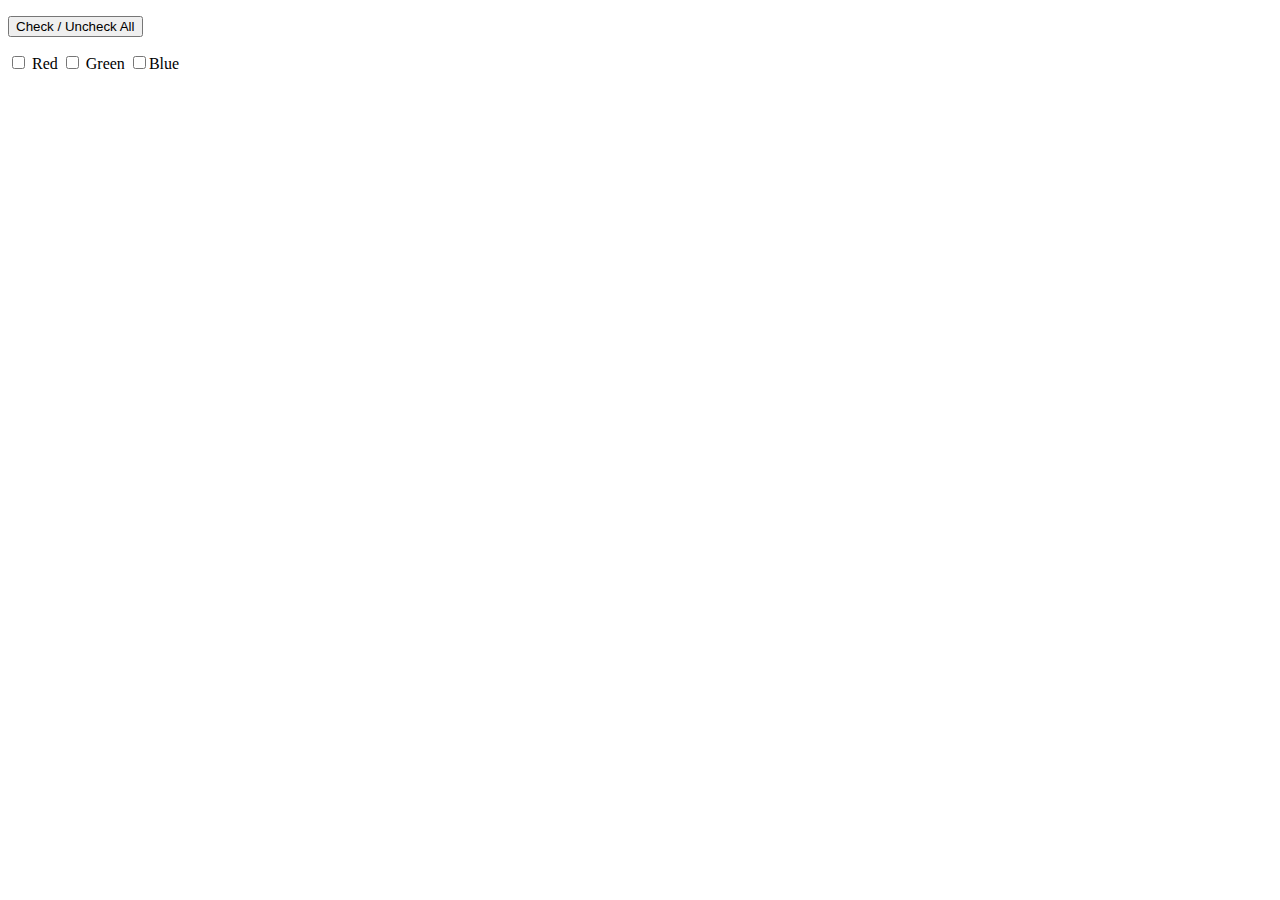
<file: quiz.html>
<!DOCTYPE html>
<html lang="en">
<head>
    <meta charset="UTF-8">
    <meta name="viewport" content="width=device-width, initial-scale=1.0">
    <title>JavaScript Check/uncheck checkboxes</title>
</head>
<body>
    <p>
        <button id="btn">Check / Uncheck All</button>
    </p>
    <label for="c1"><input type="checkbox" name="color" value="red" id="c1"> Red</label>
    <label for="c2"><input type="checkbox" name="color" value="green" id="c2"> Green</label>
    <label for="c3"> <input type="checkbox" name="color" value="blue" id="c3">Blue</label>

    <script>
        function check(checked = true) {
            const checkboxes = document.querySelectorAll('input[name="color"]');
            checkboxes.forEach((checkbox) => {
                checkbox.checked = checked;
            });
        }

        function checkAll() {
            select();
            this.onclick = uncheckAll;
        }

        function uncheckAll() {
            select(false);
            this.onclick = checkAll;
        }

        const btn = document.querySelector('#btn');
        btn.onclick = checkAll;
    </script>

</body>
</html>
</file>
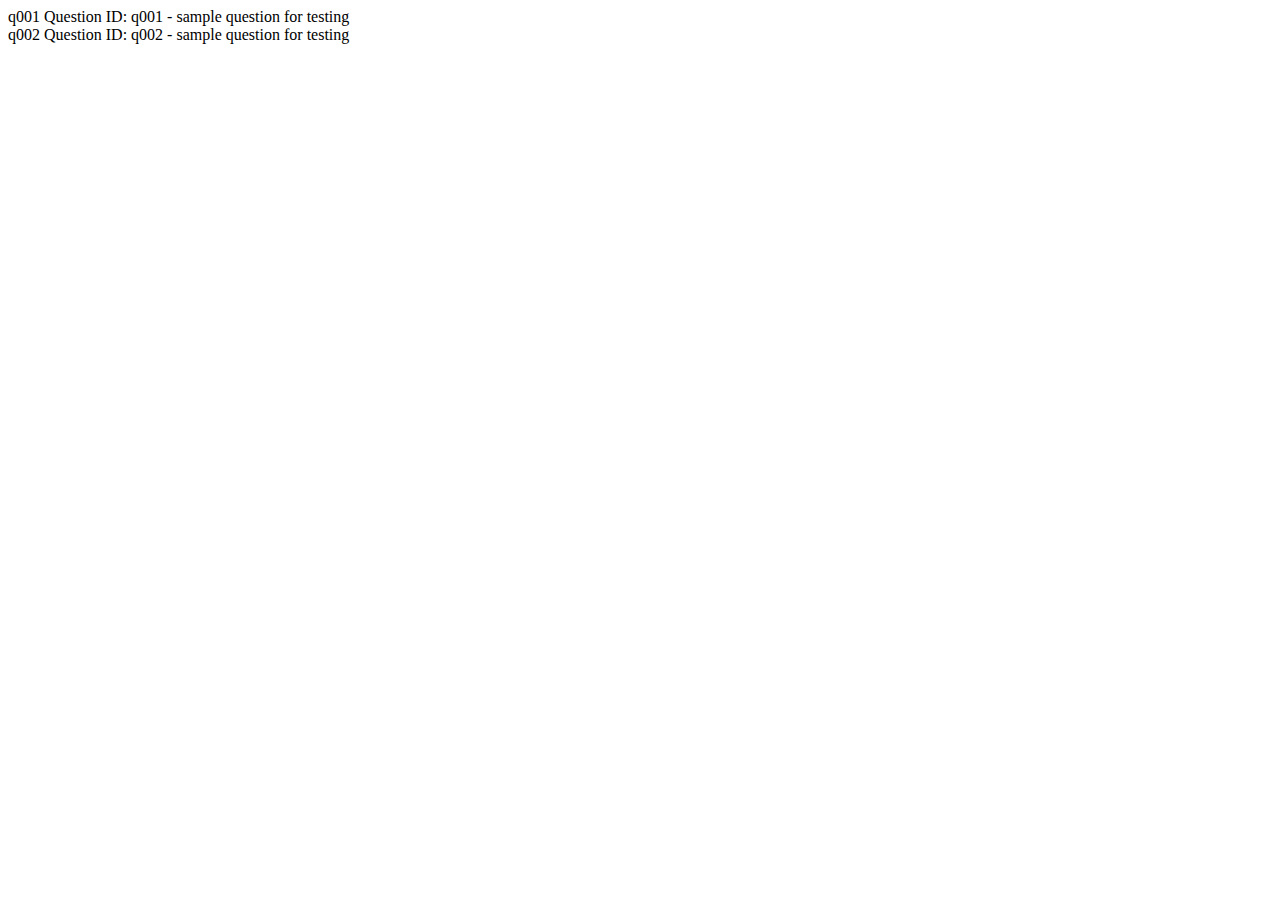
<file: test.html>
<!DOCTYPE html>
<html lang="en">
<head>
    <meta charset="UTF-8">
    <meta http-equiv="X-UA-Compatible" content="IE=edge">
    <meta name="viewport" content="width=device-width, initial-scale=1.0">
    <title>Document</title>
</head>

<body>

<div id="test"> </div>
<script>


    fetch("assets/data/000TestDataSet.json")
    .then ((response) => response.json()) 
    .then ((data) => {
            console.log(data)
            // console.log = (responseText)
            // var myObj= JSON.parse (this.responseText)

            console.log("data.questions");
            const jsonToString = JSON.stringify(data.questions);
            
            // console.log(data.questions[0].qRefID);
            // console.log(data.questions[1].qRefID);
            // console.log(data.questions.length);
             
            for (i=0; i<data.questions.length; i++ ){
                console.log(data.questions[i].qRefID);
                document.querySelector("#test").innerText += data.questions[i].qRefID +"\t\t" + data.questions[i].qRefText + "\n"

            } 

            // document.querySelector("#test").innerText = data.questions
        })

    // })
</script>    

<!-- <script>
        import data from "assets/data/000TestDataSet.json";
        console.log(data);
</script> -->


</body>

</html>
</file>
